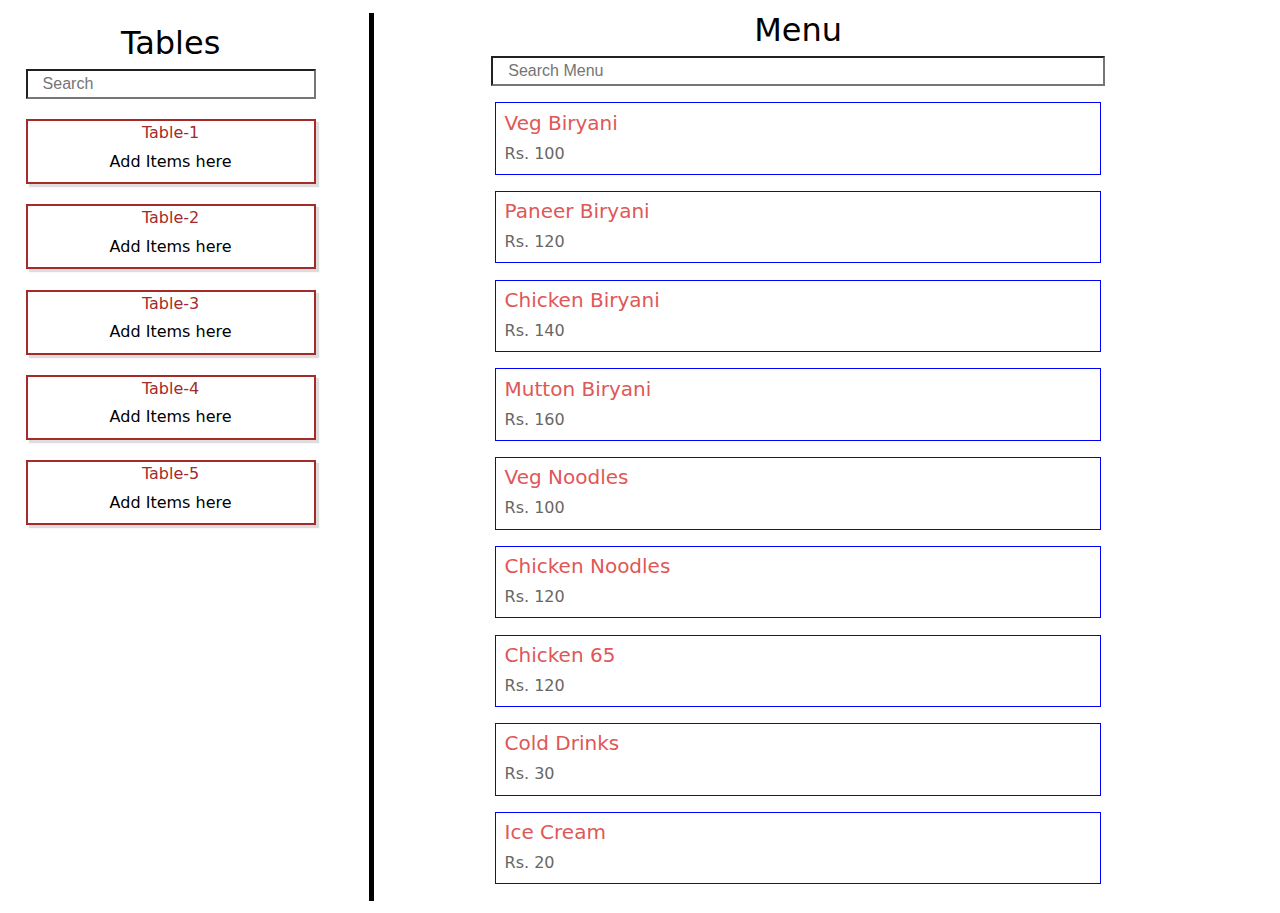
<file: Restaurant/index.html>
<!DOCTYPE html>
<html>
	<head>
		<title>Restaurant</title>
		<link rel="stylesheet" type="text/css" href="CSS/bootstrap.min.css">
		<link rel="stylesheet" type="text/css" href="CSS/mystyle.css">
		<script src="JS/jquery-3.2.1.js" type="text/javascript" ></script>
		<script src="JS/bootstrap.js" type="text/javascript" ></script>
		<script src="JS/menu.json"  type="text/javascript" ></script>
		<script src="JS/myscript.js"  type="text/javascript" ></script>
		
	</head>
	<body>
		<div id="wholeBody" class="row">
			<div id="tables" class="col-lg-3 col-md-3 col-sm-3 col-xs-3">
				<div id="heading"><h2>Tables</h2></div>
				<input id="searchTable" type="search" placeholder="Search" class="col-sm-12"  onkeyup="searchTable()" >	
				<div id="tableAll">
					<div id="table1" class="table" onclick="generateBill(id)" ondrop="drop(event)" ondragover="allowDrop(event)"><h6>Table-1</h6>Add Items here<div id="orderCount1" class="count"></div></div>
					<div id="table2" class="table" onclick="generateBill(id)" ondrop="drop(event)" ondragover="allowDrop(event)"><h6>Table-2</h6>Add Items here<div id="orderCount2" class="count"></div></div>
					<div id="table3" class="table" onclick="generateBill(id)" ondrop="drop(event)" ondragover="allowDrop(event)"><h6>Table-3</h6>Add Items here<div id="orderCount3" class="count"></div></div>
					<div id="table4" class="table" onclick="generateBill(id)" ondrop="drop(event)" ondragover="allowDrop(event)"><h6>Table-4</h6>Add Items here<div id="orderCount4" class="count"></div></div>
					<div id="table5" class="table" onclick="generateBill(id)" ondrop="drop(event)" ondragover="allowDrop(event)"><h6>Table-5</h6>Add Items here<div id="orderCount5" class="count"></div></div>
				</div>

			</div>

			<div id="menu" class="col-lg-8 col-md-8 col-sm-8 col-xs-8">
				<div id="heading"><h2>Menu</h2></div>
				<input id="searchMenu" type="search" placeholder="Search Menu" class="col-sm-9" onkeyup="searchMenu()" >
				<div id="items"></div>
			</div>

			<!--Modal-->
			<div class="modal fade" id="getBill">
				<div class="modal-dialog">
			      	<div class="modal-content">
				        
				        <div class="modal-header">
				          <button type="button" class="close" data-dismiss="modal">&times;</button>
				          <h4>Bill</h4>
				        </div>

			        	<div class="modal-body">
			        		<div id="bill" class="row"></div>
				          	<div id ="total" class="row">
				          		<div class="col-sm-3">Total Bill : </div>
				          		<div id="totalAmount" class="col-sm-9"></div>
				          	</div>
				        </div>

				        <div class="modalFooter row text-center">
				        	<div class="col-md-6"><button onclick="updateOrder()" type="button" id="updateOrder" class="btn btn-info">Update Order</button></div>
	              			<div class="col-md-6"><button onclick="closeSession()" type="button" id="closeSession" class="btn btn-danger">End Session</button></div>
	             		</div>
			      	</div>
		      	</div>
	      	</div>
		
			
		</div>
		
	</body>
</html>
</file>
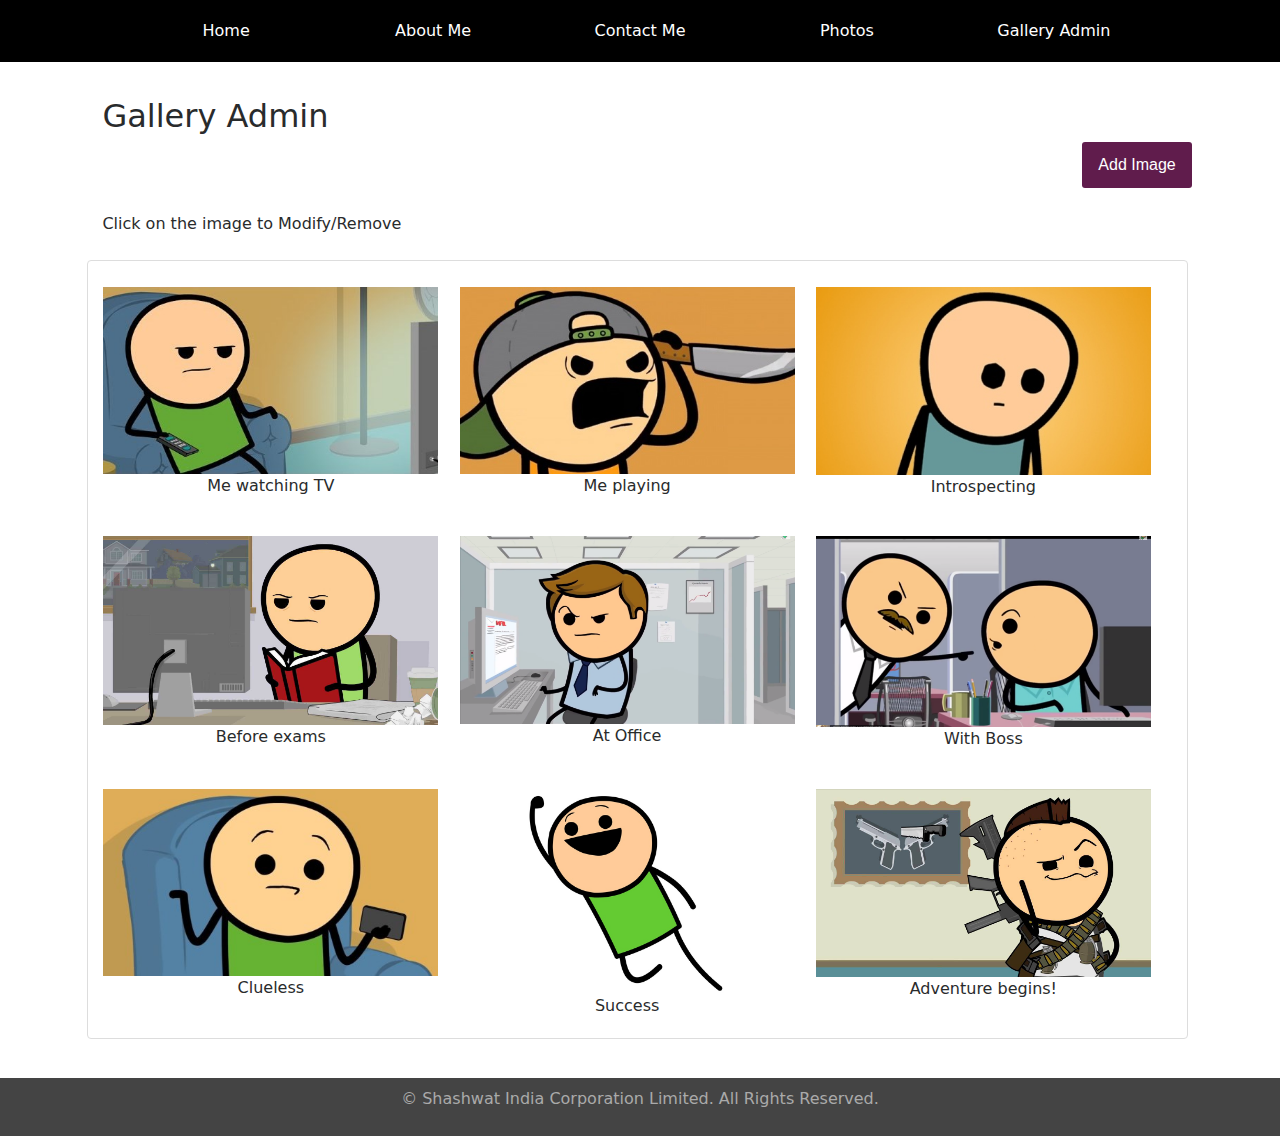
<file: galleryAdmin.html>
<!DOCTYPE html>
<html>
	<head>
		<title>Shashwat</title>
		<link rel="shortcut icon" href="images/favicon.png" type="image/png">
		<link rel="stylesheet" type="text/css" href="CSS/bootstrap.min.css">
		<link rel="stylesheet" type="text/css" href="CSS/mystyle.css">
		
	</head>
	<body>
		<div id="header" class ="row description no-margin">
			<div class ="col-lg-1 col-md-1 col-sm-1 col-xs-1 "></div>
			<div class ="col-lg-2 col-md-2 col-sm-2 col-xs-2 "><a href="index.html#home">Home</a></div>
			<div class ="col-lg-2 col-md-2 col-sm-2 col-xs-2 "><a href="index.html#me">About Me</a></div>
			<div class ="col-lg-2 col-md-2 col-sm-2 col-xs-2 "><a href="index.html#contact">Contact Me</a></div>
			<div class ="col-lg-2 col-md-2 col-sm-2 col-xs-2 "><a href="index.html#photo">Photos</a></div>
			<div class ="col-lg-2 col-md-2 col-sm-2 col-xs-2 "><a href="galleryAdmin.html">Gallery Admin</a></div>
			<div class ="col-lg-1 col-md-1 col-sm-1 col-xs-1 "></div>
		</div>
		<div id="wholeBody">
			

			


			<div id="photo" class="content">
				<h2>Gallery Admin</h2>
				<div class ="buttons">
					<button type="button" class="button" id="addImage" data-toggle="modal" data-target="#addModal">Add Image</button>
				</div>
				<br>
				Click on the image to Modify/Remove
				<br>
				<br>
				<div class="row container img-thumbnail  description" id="addImg"></div>
			</div>

			
			
		</div>


		<!--Modal-->
		<div class="modal fade" id="addModal">
			<div class="modal-dialog">
		      	<div class="modal-content">
		        
			        <div class="modal-header">
			          <button type="button" class="close" data-dismiss="modal">&times;</button>
			          <h4>Add Image</h4>
			        </div>
		        
		        	<div class="modal-body">
		          		<form role="form" name="modalForm">
		            
				            <div class="form-group">
				              <label for="alt">Image Alternate Text</label>
				              <input type="text" class="form-control" id="imgAlt" placeholder="Image name" required>
				            </div>
				            
				            <div class="form-group">
				              <label for="url">Image URL</label>
				              <input type="url" class="form-control" id="imgUrl" placeholder="eg. https://www.abc.com/img.jpg" required>
				            </div>
				            
				            <div class="form-group">
				              <label for="info">Image Information</label>
				              <input type="text" class="form-control" id="imgInfo" placeholder="Enter image information" required>
				            </div>

				            <div class="form-group">
				              <label for="info">Upload Date</label>
				              <input type="date" class="form-control" id="upDate" required>
				            </div> 

		            		<div class="modalFooter row text-center">
		              			<div class="col-md-12"><button type="button" id="add" class="btn btn-success">Add Image</button></div>
		             		</div>
		          		</form>
		        	</div>
		      	</div>
	      	</div>
      	</div>
      

      <!--Edit/Remove Modal-->

      <div class="modal fade" id="editModal">
			<div class="modal-dialog">
		      <div class="modal-content">
		        
		        <div class="modal-header">
		          <button type="button" class="close" data-dismiss="modal">&times;</button>
		          <h4>Edit/Remove</h4>
		        </div>
		        
		        <div class="modal-body">
		          <form role="form" name="modalFormEdit">
		            
		            <div class="form-group">
		              <label for="alt">Image Alternate Text</label>
		              <input type="text" class="form-control" id="imgAltEdit" placeholder="Image name" required>
		            </div>
		            
		            <div class="form-group">
		              <label for="url">Image URL</label>
		              <input type="url" class="form-control" id="imgUrlEdit" placeholder="eg. https://www.abc.com/img.jpg"  required>
		            </div>
		            
		            <div class="form-group">
		              <label for="info">Image Information</label>
		              <input type="text" class="form-control" id="imgInfoEdit" placeholder="Enter image information" required>
		            </div>

		            <div class="form-group">
		              <label for="info">Upload Date</label>
		              <input type="date" class="form-control" id="upDateEdit" required>
		            </div> 

		            <div class="modalFooter row text-center">
		              <div class="col-md-6"><button type="button" id="edit" class="btn btn-success">Edit Image</button></div>
		              <div class="col-md-6"><button type="button" id="remove" class="btn btn-danger">Remove Image</button></div>
		             </div>
		          </form>
		        </div>
		      </div>
	      </div>
      </div>

		
		
		<div id="footer">
			<p>&copy; Shashwat India Corporation Limited. All Rights Reserved. </p>
		</div>
		<script src="JS/jquery-3.2.1.js" type="text/javascript" ></script>
		<script src="JS/bootstrap.js" type="text/javascript" ></script>
		<script src="JS/gallery.json" type="text/javascript"></script>
		<script src="JS/myscript.js"  type="text/javascript" ></script>
	</body>
</html>
</file>
<file: Restaurant/CSS/mystyle.css>
.no-margin{
	margin-left: 0px;
}

#header{
	position:fixed;
	background-color:#5e6577;
	color:white;
	width:100%;
	padding:1.5%;
	left:0px;
	top:0px;
	right:0px;
	z-index:1000;
	box-sizing: border-box;
	margin-right: 0;
}

#footer{
	background-color:#555;
	width:100%;
	padding:.7%;
	margin-top:3%; 	
	color:#AAA;
	text-align:center;
}

#wholeBody{
	color:black;
	width:100%;
}

#menu{
	border-left: thick solid #000;
	text-align:center;
	margin:1%;
}


#tables{
	margin:2%;
	text-align: center;
}

#items{
	text-align: left;
}

.item{
	margin:2% 13%;
	border: solid blue 1px; 
	color:#686664;
	padding: 1%
}

.table{
	margin:7% 0%;
	padding:1%;
	box-shadow: 3px 3px 1px #ddd;
	z-index: 1000;
	border:solid 2px brown;

}

.count{
	margin:2% 0%;
	color:green;
}

h5{
	color:#e05757;

}

h6{
	color:brown;
}

#closeSession{
	margin:2%;
}
</file>
<file: CSS/mystyle.css>
.no-margin{
	margin-left: 0px;
}

a{
	text-decoration:none;
}

a:link, a:visited{
	color:white;
	text-decoration:none;
}

a:hover, li:hover {
  color: #DBE9EE;
  text-decoration:none;
}

#tab:hover{
	color:#777;
}


#header{
	position:fixed;
	background-color:#000;
	width:100%;
	padding:1.5%;
	left:0px;
	top:0px;
	right:0px;
	z-index:1000;
	box-sizing: border-box;
	margin-right: 0;
}

#footer{
	background-color:#444;
	width:100%;
	padding:.7%;
	margin-top:3%; 	
	color:#AAA;
}

 .description{
	text-align:center; 
 }

#footer{
	text-align:center; 
 } 
 
body{
	background-color:#FFF;
	width: 100%;
}

#wholeBody{
	padding-left:8%;
	padding-right:6%;
	width:100%;
}

.content{
	padding-top: 9%;
	width: 100%;
	
}

#button{
	display:inline;
	padding-right:3%;
}


.floated_img
{
    float: left;
	display:block;
	padding:2% 2% 0% 0;
	margin:0;
}



#tab{
	margin:0;
	padding:4%;
	top:0px;
	display:inline;
	color: #FFF;
}

p>a:link, p>a:hover, p>a:visited{
	color:#c50717;
}


.buttons{
	text-align: right;
}

.button{
	margin: 0 1% 0 1%;
	background-color: #601c4c;
	border:none;
	color:white;
	padding:1% 1.5%;
	border-radius: 3px;
}
</file>
